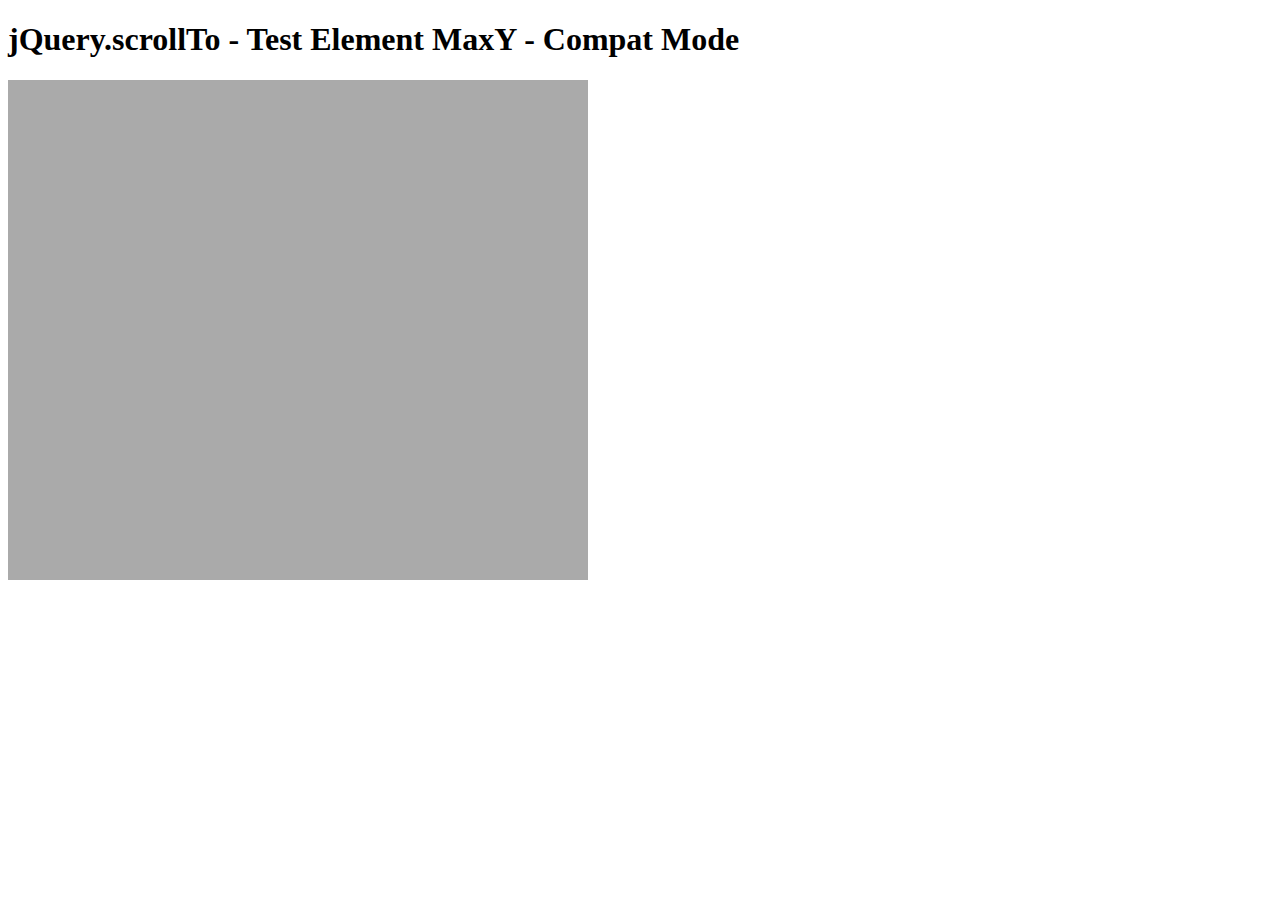
<file: assets/plugins/jquery-scrollTo/tests/ElemMaxY-compat.html>
<!DOCTYPE html PUBLIC "-//W3C//DTD XHTML 1.0 Transitional//EN" "http://www.w3.org/TR/xhtml1/DTD/xhtml1-transitional.dtd">
<html xmlns="http://www.w3.org/1999/xhtml">
<head>
	<meta http-equiv="Content-Type" content="text/html; charset=iso-8859-1" />
	<title>jQuery.scrollTo - Test Element MaxY - Compat Mode</title>
	<script type="text/javascript" src="https://code.jquery.com/jquery-1.11.0.js"></script>
	<script type="text/javascript" src="../jquery.scrollTo.js"></script>
	<script type="text/javascript" src="test.js"></script>
</head>
<body>
	<h1>jQuery.scrollTo - Test Element MaxY - Compat Mode</h1>
	
	<div id="viewport" style="width:600px;height:500px;overflow: auto">
		<div id="ua" style="height:1500px; width:500px; padding:0 40px; background-color:#AAA">
			&nbsp;
		</div>
	</div>
	<script type="text/javascript">
		$('#viewport').test();
	</script>
</html>
</file>
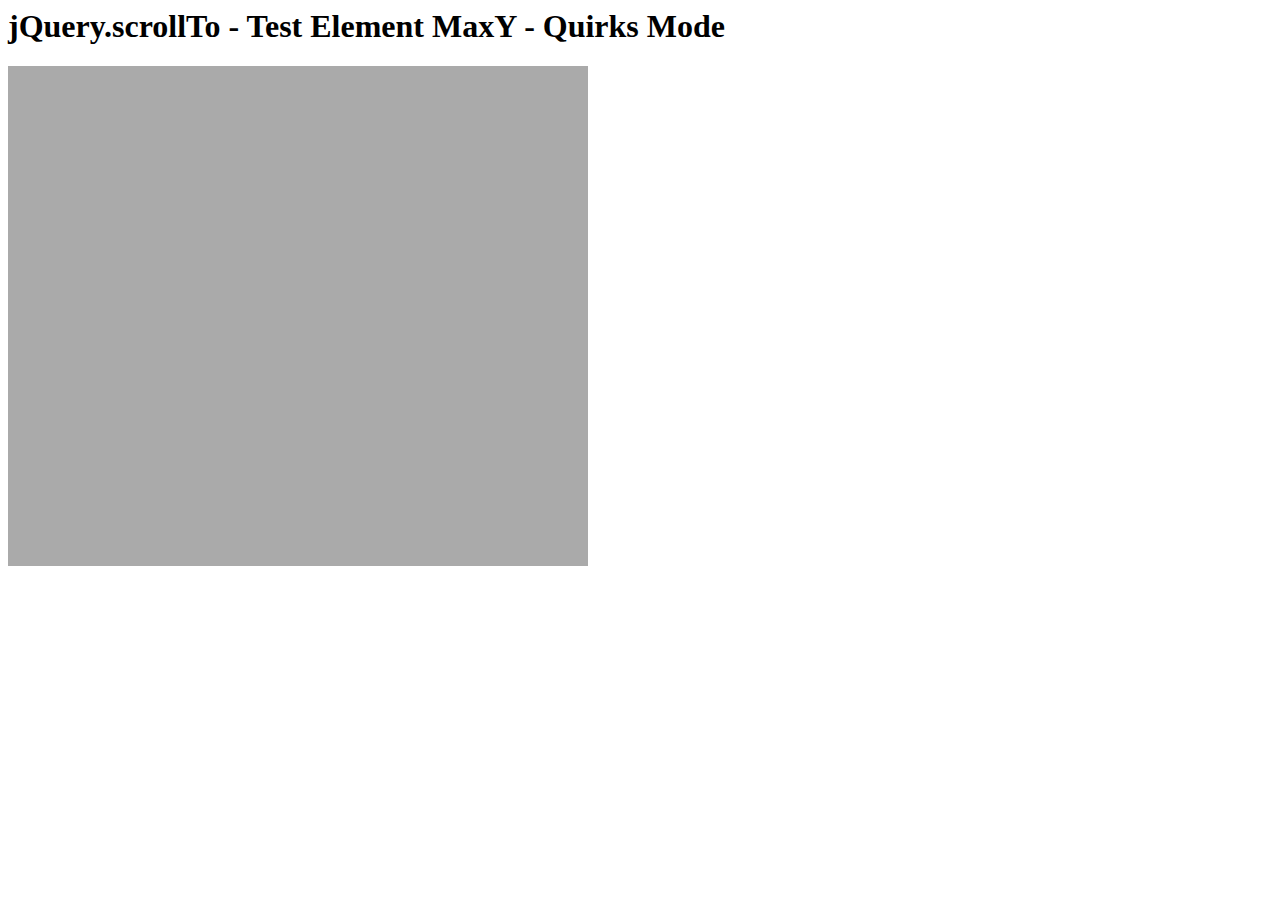
<file: assets/plugins/jquery-scrollTo/tests/ElemMaxY-quirks.html>
<html>
<head>
	<meta http-equiv="Content-Type" content="text/html; charset=iso-8859-1" />
	<title>jQuery.scrollTo - Test Element MaxY - Quirks Mode</title>
	<script type="text/javascript" src="https://code.jquery.com/jquery-1.11.0.js"></script>
	<script type="text/javascript" src="../jquery.scrollTo.js"></script>
	<script type="text/javascript" src="test.js"></script>
</head>
<body>
	<h1>jQuery.scrollTo - Test Element MaxY - Quirks Mode</h1>
	
	<div id="viewport" style="width:600px;height:500px;overflow: auto">
		<div id="ua" style="height:1500px; width:500px; padding:0 40px; background-color:#AAA">
			&nbsp;
		</div>
	</div>
	<script type="text/javascript">
		$('#viewport').test();
	</script>
</html>
</file>
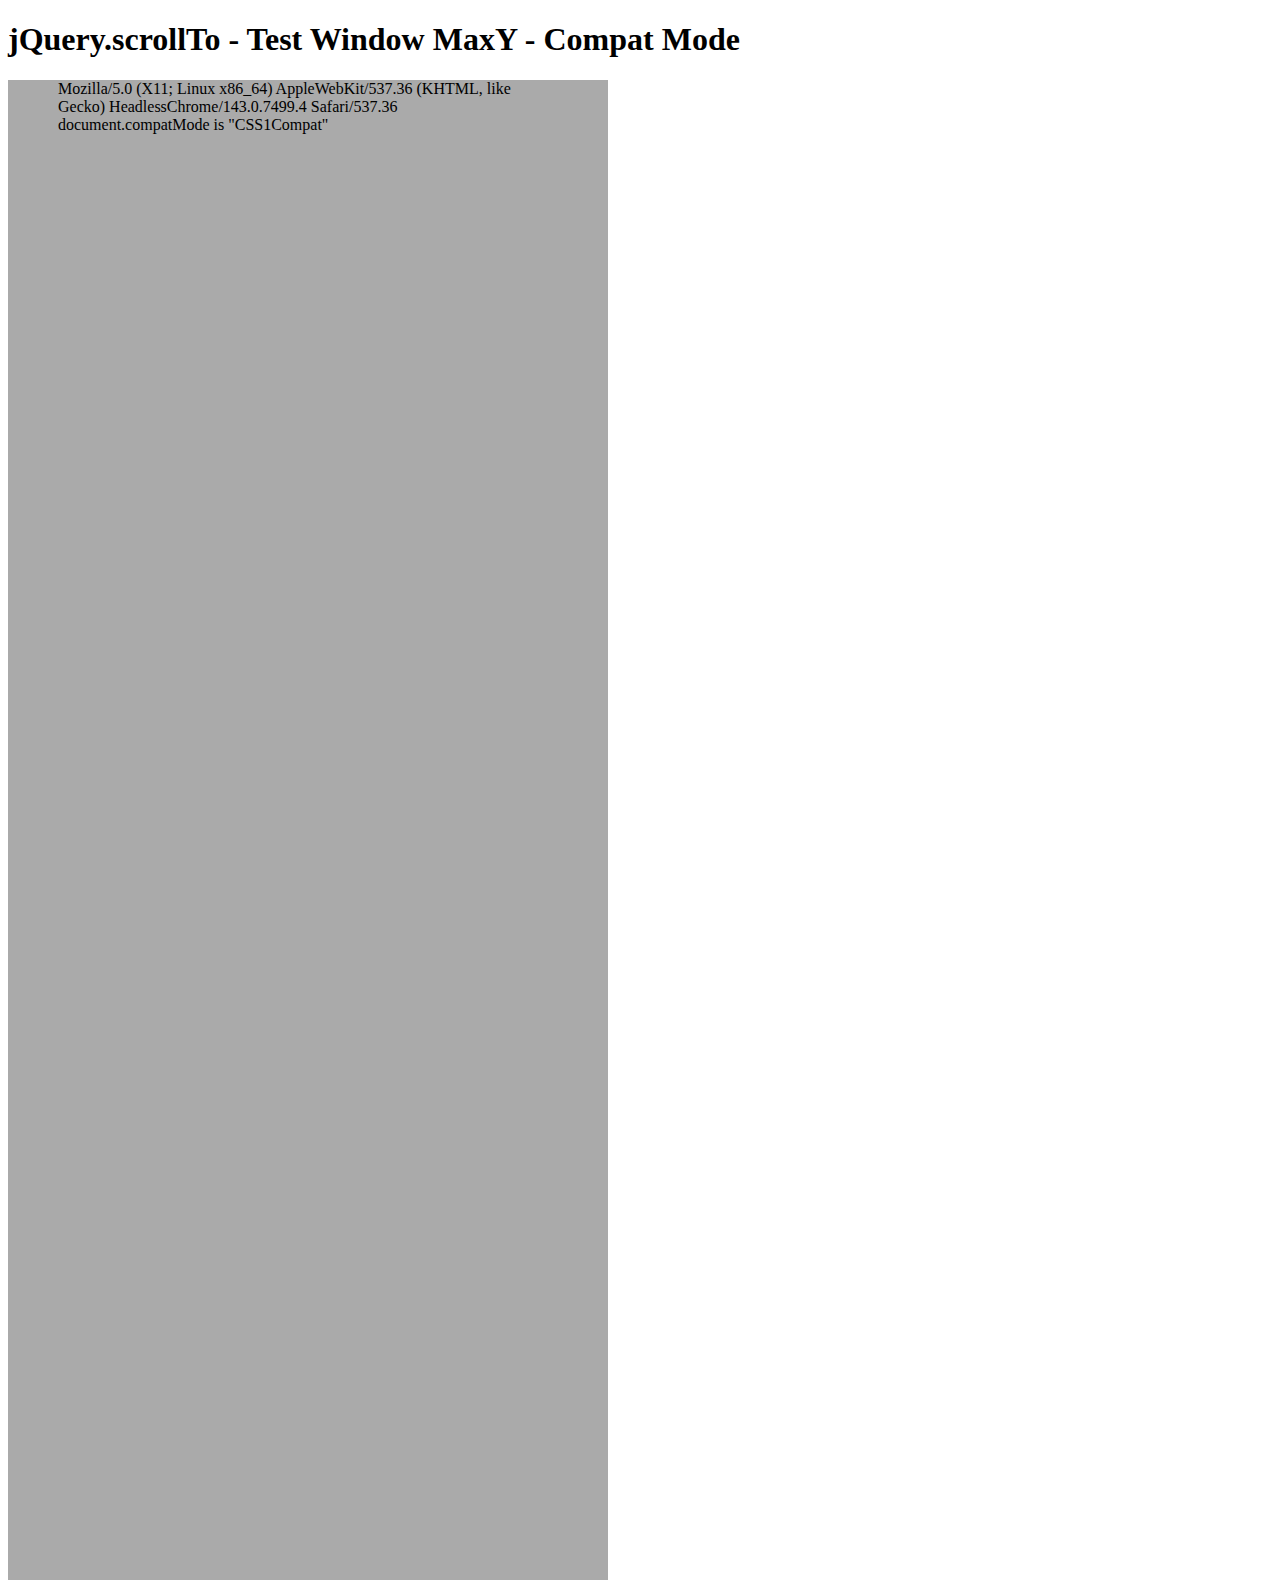
<file: assets/plugins/jquery-scrollTo/tests/WinMaxY-compat.html>
<!DOCTYPE html PUBLIC "-//W3C//DTD XHTML 1.0 Transitional//EN" "http://www.w3.org/TR/xhtml1/DTD/xhtml1-transitional.dtd">
<html xmlns="http://www.w3.org/1999/xhtml">
<head>
	<meta http-equiv="Content-Type" content="text/html; charset=iso-8859-1" />
	<title>jQuery.scrollTo - Test Window MaxY - Compat Mode</title>
	<script type="text/javascript" src="https://code.jquery.com/jquery-1.11.0.js"></script>
	<script type="text/javascript" src="../jquery.scrollTo.js"></script>
	<script type="text/javascript" src="test.js"></script>
</head>
<body>
	<h1>jQuery.scrollTo - Test Window MaxY - Compat Mode</h1>
	
	<div id="ua" style="height:1500px; width:500px; padding:0 50px; background-color:#AAA">
		&nbsp;
	</div>
	<script type="text/javascript">
		$(window).test();
	</script>
</html>
</file>
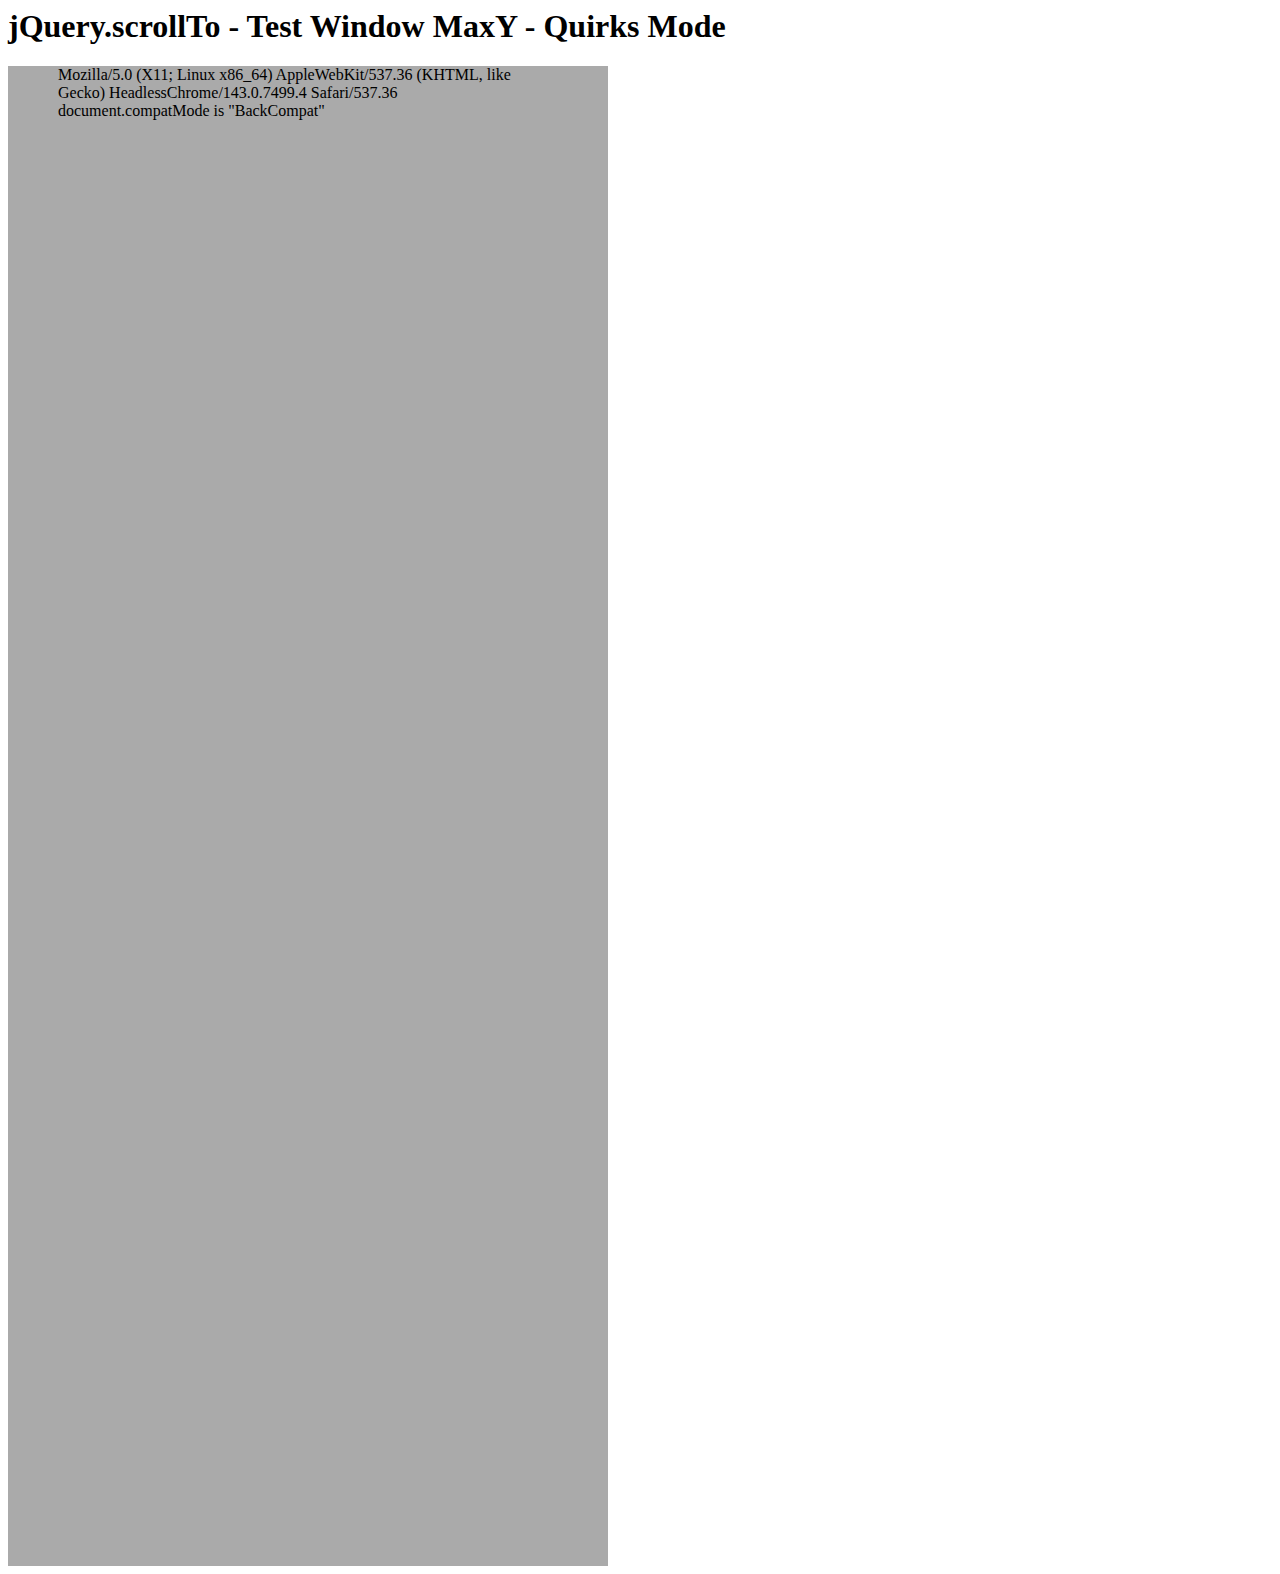
<file: assets/plugins/jquery-scrollTo/tests/WinMaxY-quirks.html>
<html>
<head>
	<meta http-equiv="Content-Type" content="text/html; charset=iso-8859-1" />
	<title>jQuery.scrollTo - Test Window MaxY - Quirks Mode</title>
	<script type="text/javascript" src="https://code.jquery.com/jquery-1.11.0.js"></script>
	<script type="text/javascript" src="../jquery.scrollTo.js"></script>
	<script type="text/javascript" src="test.js"></script>
</head>
<body>
	<h1>jQuery.scrollTo - Test Window MaxY - Quirks Mode</h1>

	<div id="ua" style="height:1500px; width:500px; padding:0 50px; background-color:#AAA">
		&nbsp;
	</div>
	<script type="text/javascript">
		$(window).test();
	</script>
</html>
</file>
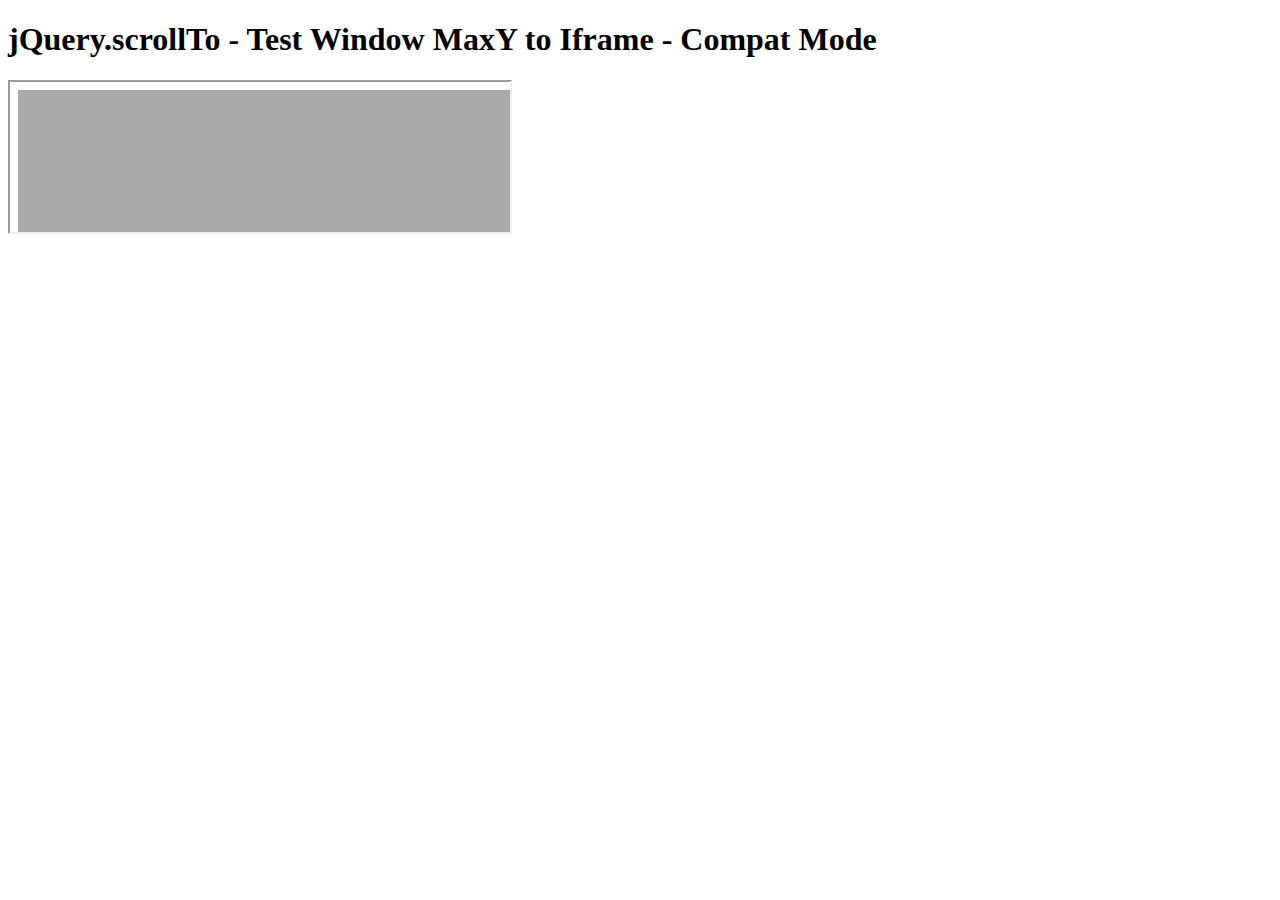
<file: assets/plugins/jquery-scrollTo/tests/WinMaxY-to-iframe-compat.html>
<!DOCTYPE html PUBLIC "-//W3C//DTD XHTML 1.0 Transitional//EN" "http://www.w3.org/TR/xhtml1/DTD/xhtml1-transitional.dtd">
<html xmlns="http://www.w3.org/1999/xhtml">
<head>
	<meta http-equiv="Content-Type" content="text/html; charset=iso-8859-1" />
	<title>jQuery.scrollTo - Test Window MaxY to Iframe - Compat Mode</title>
	<script type="text/javascript" src="https://code.jquery.com/jquery-1.11.0.js"></script>
	<script type="text/javascript" src="../jquery.scrollTo.js"></script>
	<script type="text/javascript" src="test.js"></script>
</head>
<body>
	<h1>jQuery.scrollTo - Test Window MaxY to Iframe - Compat Mode</h1>

	<iframe src="WinMaxY-compat.html?notest"  style="width:500px" /></iframe>
	
	<script type="text/javascript">
		setTimeout(function(){
			$('iframe').test();
		}, 1500 );
	</script>
</html>
</file>
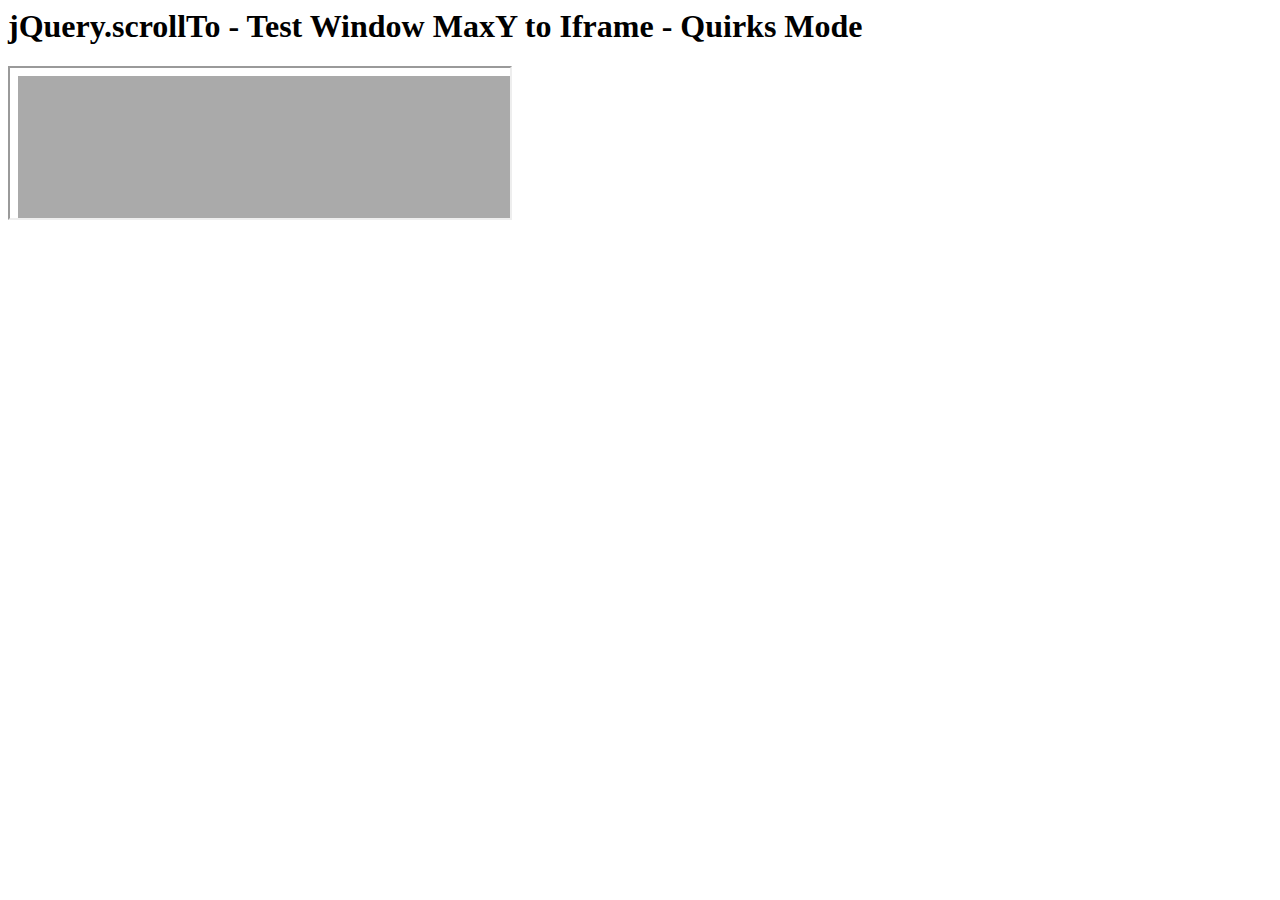
<file: assets/plugins/jquery-scrollTo/tests/WinMaxY-to-iframe-quirks.html>
<html>
<head>
	<meta http-equiv="Content-Type" content="text/html; charset=iso-8859-1" />
	<title>jQuery.scrollTo - Test Window MaxY to Iframe - Quirks Mode</title>
	<script type="text/javascript" src="https://code.jquery.com/jquery-1.11.0.js"></script>
	<script type="text/javascript" src="../jquery.scrollTo.js"></script>
	<script type="text/javascript" src="test.js"></script>
</head>
<body>
	<h1>jQuery.scrollTo - Test Window MaxY to Iframe - Quirks Mode</h1>
	
	<iframe src="WinMaxY-quirks.html?notest" style="width:500px"></iframe>
	
	<script type="text/javascript">
		setTimeout(function(){
			$('iframe').test();
		}, 1500 );
	</script>
</html>
</file>
